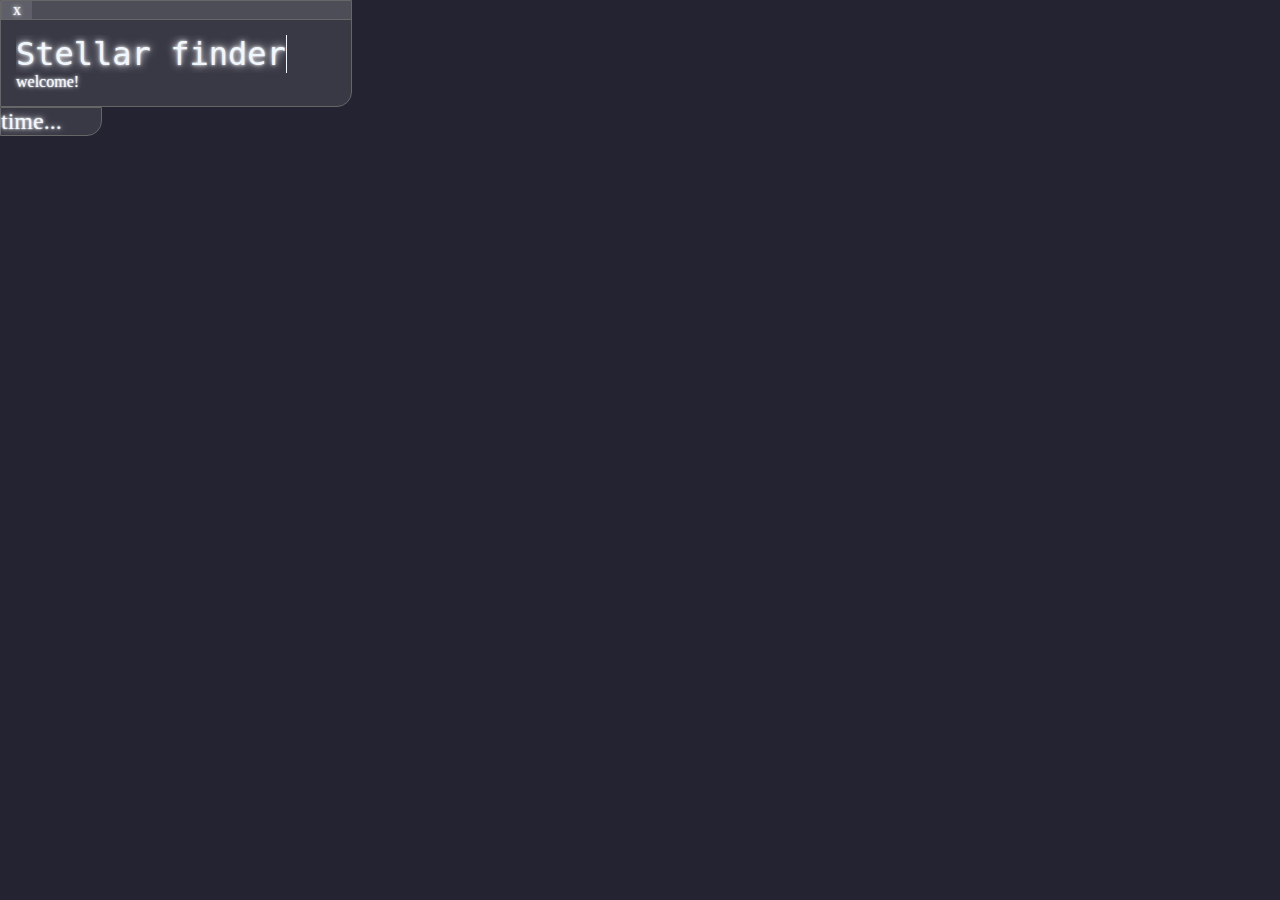
<file: stellar/index.html>
<!DOCTYPE html>
<html lang="en">
<head>
    <meta charset="UTF-8">
    <meta http-equiv="X-UA-Compatible" content="IE=edge">
    <meta name="viewport" content="width=device-width, initial-scale=1.0">
    <title>실험실 - 알테미아거</title>
    <link rel="stylesheet" href="style.css">
</head>
<body>
    <style type="text/css">
        * {margin: 0; padding: 0; font-weight: 200;}
        * {color: aliceblue; text-shadow: 0 0 .1em snow, 0 0 .3em snow;}
        body {
            background-color: #232332;
        }
    </style>
    <!--팝업 컨셉 제목-->
    <div class="title holo-pop">
        <div class="top"><p class="Xbtn">x</p><!--<p class="Xbtn">x</p>--></div>
        <div class="inner">
            <h1 class="type">Stellar finder</h1>
            <p>welcome!</p>
        </div>
    </div>
    <!--시계-->
    <div id="clockDiv" class="holo-pop">
        <h2 id="clock">time...</h2>
    </div>
    <script src="./clock.js"></script>
</body>
</html>
</file>
<file: stellar/style.css>
/**
 * Typing animation
 */

* {
	user-select: none;
}

 @keyframes typing {
	from { width: 0 }
}


@keyframes caret {
	50% { border-right-color: transparent; }
}

h1.type {
	font: 200% Consolas, Monaco, monospace;
	/*width: 8.25em;*/
	width: 14ch;
	white-space: nowrap;
	overflow: hidden;
	border-right: .05em solid;
	animation: typing 1s steps(14),
	           caret 1s steps(1) infinite;
}

.holo-pop {
	border: 1px solid #666;
	max-width: 350px;
	background-color: rgba(255, 255, 255, 0.1);
	border-radius: 0 0 15px 0;
	/*box-shadow: 0 0 19px snow;*/
}

.holo-pop > .top {
	text-align: center;
	max-width: 350px;
	padding: 0px;
	margin: 0px;
	background-color: rgba(255, 255, 255, 0.1);
	border-bottom: 1px solid #666;
}

.holo-pop > .inner {
	padding: 15px;
}

.holo-pop > .top > .Xbtn {
	position: relative;
	right: 0;
	background-color: rgba(255, 255, 255, 0.1);
	margin-right: 2px;
	max-width: 30px;
	border-left: 1px #666 solid;
}

#clockDiv {
	max-width: 100px;
}
</file>
